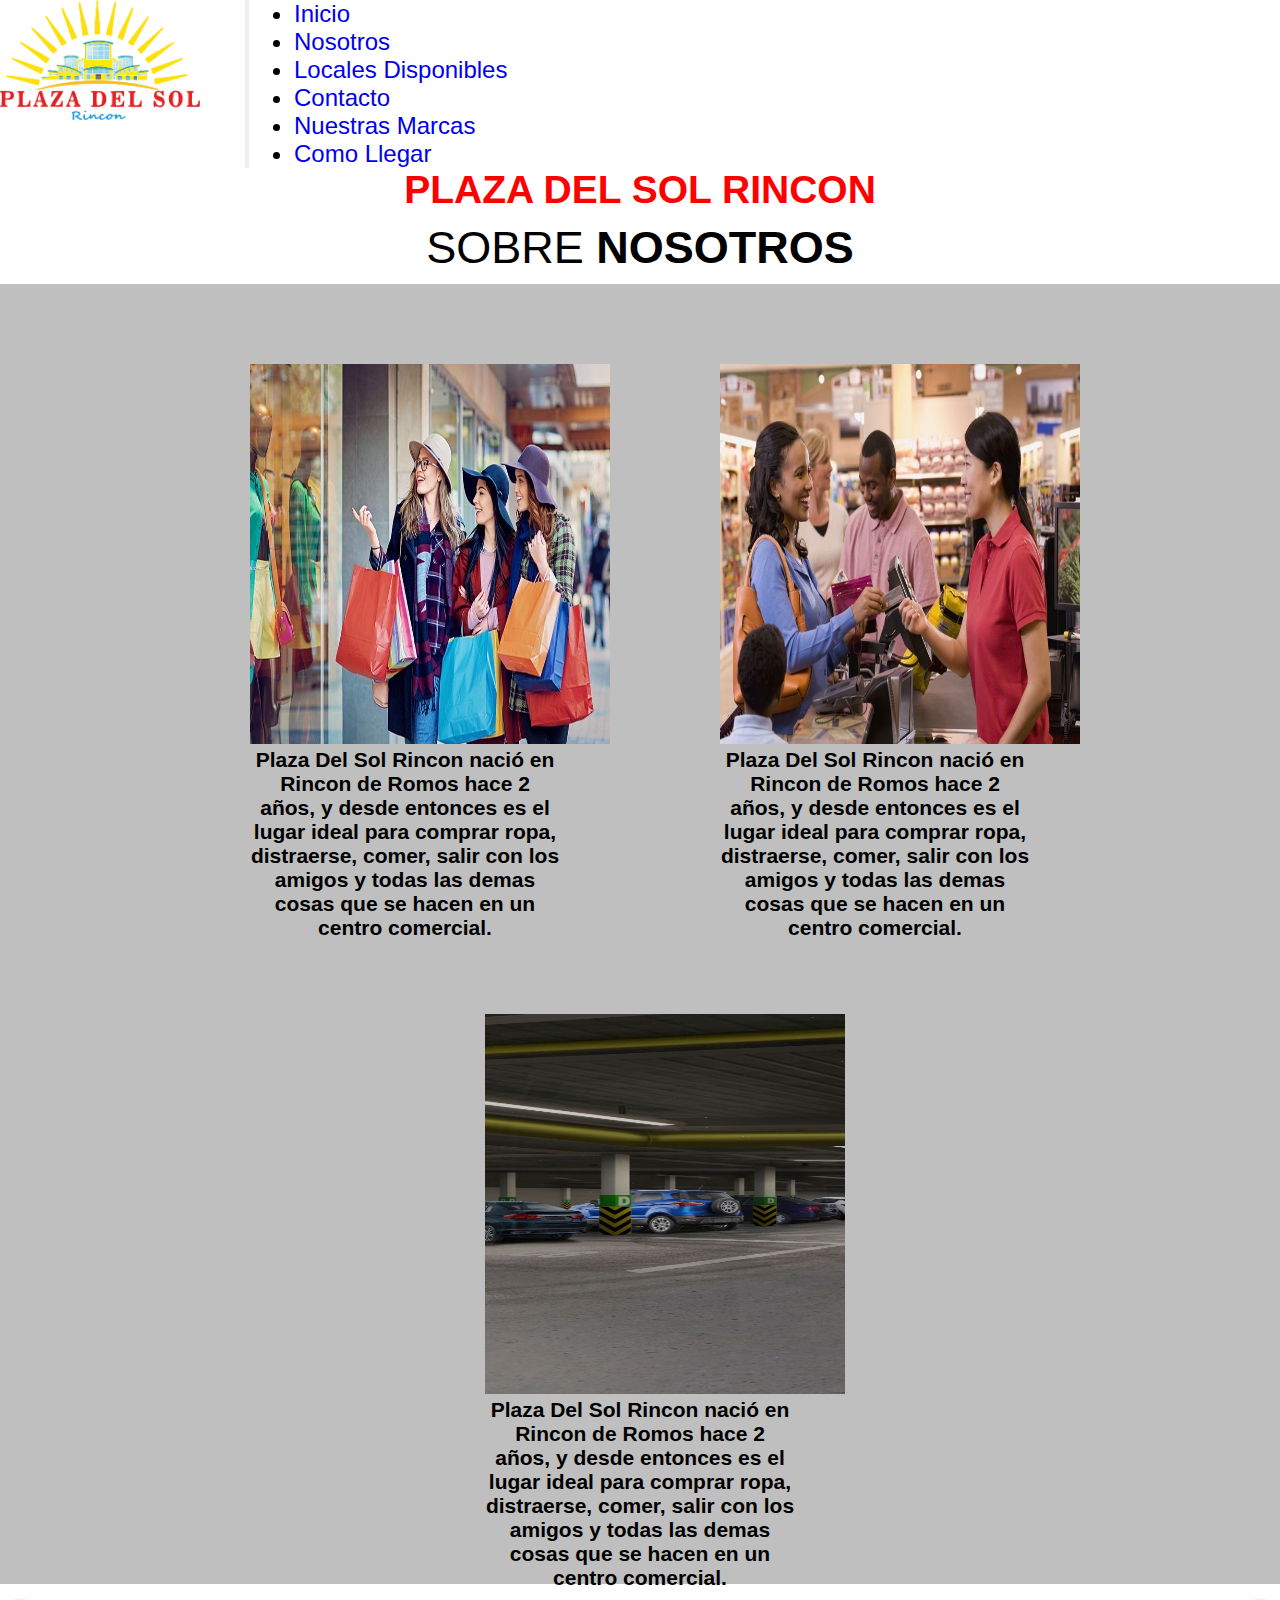
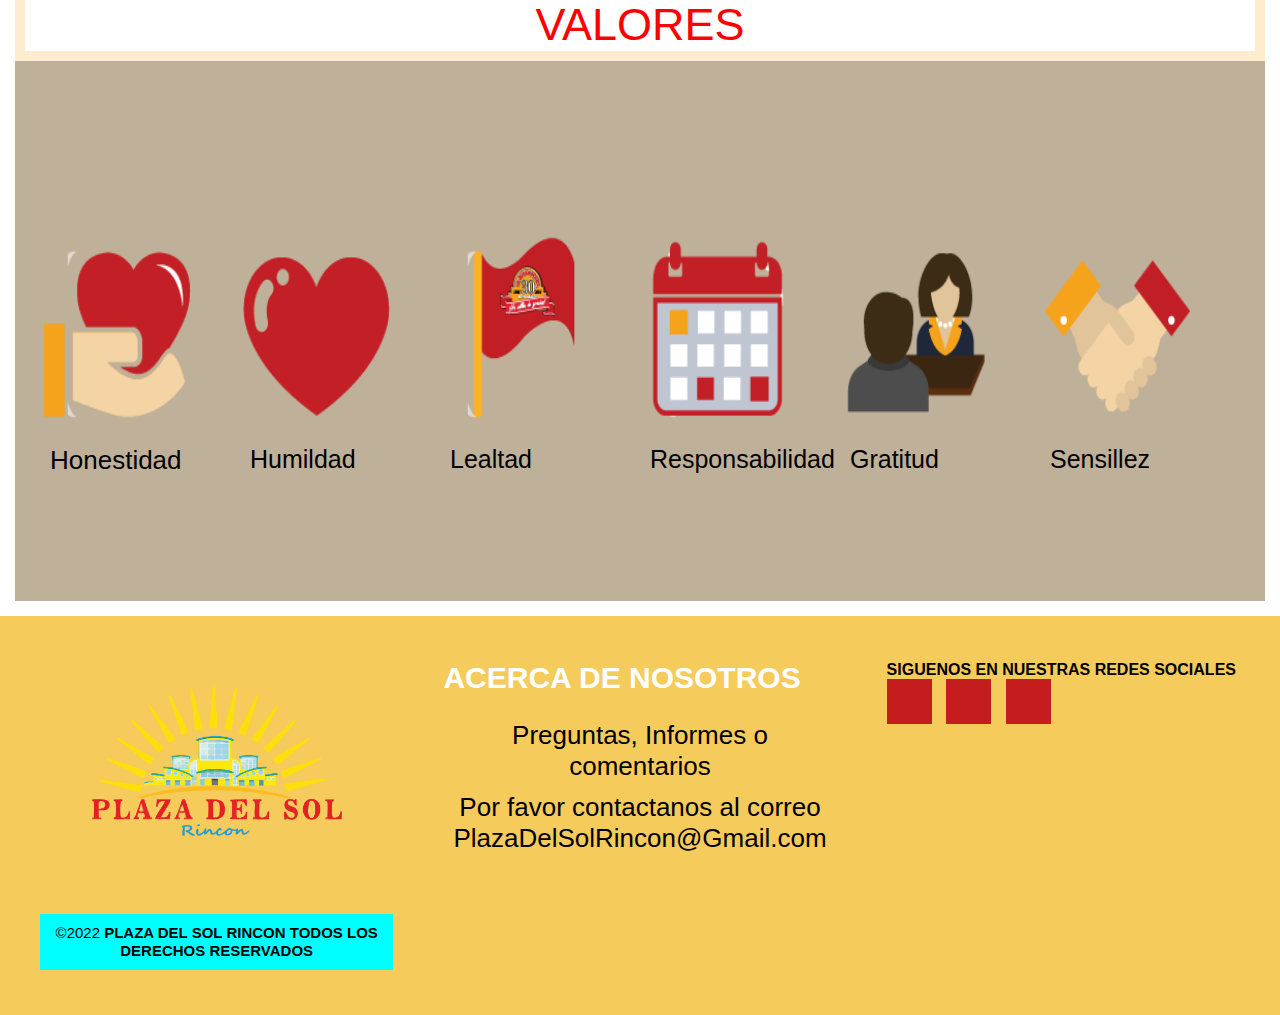
<file: Pages/nosotros.html>
<!DOCTYPE html>
<html lang="en">
<head>
    <meta charset="UTF-8">
    <meta http-equiv="X-UA-Compatible" content="IE=edge">
    <meta name="viewport" content="width=device-width, initial-scale=1.0">
    <link href="https://cdn.jsdelivr.net/npm/bootstrap@5.2.3/dist/css/bootstrap.min.css" rel="stylesheet" integrity="sha384-rbsA2VBKQhggwzxH7pPCaAqO46MgnOM80zW1RWuH61DGLwZJEdK2Kadq2F9CUG65" crossorigin="anonymous">
    <link rel="stylesheet" href="/css/styles.css">
    <title>Nosotros</title>
</head>
<body>
  <header>
    <nav class="navbar navbar-expand-lg bg-light">
      <div class="container-fluid">
        <a class="navbar-brand" href="#">
          <img class="home-image" src="/IMG/LOGO-PLAZA.png" alt="logo home" width="200px">
        </a>
        <button class="navbar-toggler" type="button" data-bs-toggle="collapse" data-bs-target="#navbarSupportedContent" aria-controls="navbarSupportedContent" aria-expanded="false" aria-label="Toggle navigation">
          <span class="navbar-toggler-icon"></span>
        </button>
        <div class="collapse navbar-collapse" id="navbarSupportedContent">
          <ul class="navbar-nav me-auto mb-2 mb-lg-0">
            <li class="nav-item">
              <a class="nav-link"  href="/index.html">Inicio</a>
            </li>
            <li class="nav-item">
              <a class="nav-link" href="/Pages/nosotros.html">Nosotros</a>
            </li>
            <li class="nav-item">
              <a class="nav-link" href="/Pages/localesdisponibles.html">Locales Disponibles</a>
            </li>
            <li class="nav-item">
              <a class="nav-link" href="/Pages/contacto.html">Contacto</a>
            </li>
            <li class="nav-item">
              <a class="nav-link" href="/Pages/nuestrasmarcas.html">Nuestras Marcas</a>
            </li>
            <li class="nav-item">
              <a class="nav-link" href="/Pages/comollegar.html">Como Llegar</a>
            </li>
          </ul>
        </div>
      </div>
  </nav>
  </header>
  <main>
    <h1>PLAZA DEL SOL RINCON</h1>
    <p>SOBRE  <b>NOSOTROS</b></p> 
  </main>
  <div class="container-us">
    <div class="card-us">
      <img class="img-us" src="/IMG/IMG_nosotros3.JPG" alt="">
     <h2 class="des-us">Plaza Del Sol Rincon nació en Rincon de Romos hace 2 años, y desde entonces es el lugar ideal para comprar ropa, distraerse, comer, salir con los amigos y todas las demas cosas que se hacen en un centro comercial.</h2>
    </div>
    <div class="card-us">
      <img class="img-us" src="/IMG/IMG_nosotros2JPG.JPG" alt="">
     <h2 class="des-us">Plaza Del Sol Rincon nació en Rincon de Romos hace 2 años, y desde entonces es el lugar ideal para comprar ropa, distraerse, comer, salir con los amigos y todas las demas cosas que se hacen en un centro comercial.</h2>
    </div>
    <div class="card-us">
      <img class="img-us" src="/IMG/IMG_nosotros.JPG" alt="">
     <h2 class="des-us">Plaza Del Sol Rincon nació en Rincon de Romos hace 2 años, y desde entonces es el lugar ideal para comprar ropa, distraerse, comer, salir con los amigos y todas las demas cosas que se hacen en un centro comercial.</h2>
    </div>
  
  </div>
  <section>
      <p class="title">VALORES</p>
    <div class="container-values">
      <div class="card-values">
        <img class="values-us" src="/IMG/honesty-card.png" alt="">
        <p class="text-values"> Honestidad </p>
      </div>
      <div class="card-values">
        <img class="values-us" src="/IMG/humildad-card.png" alt="">
        <p class="text-us"> Humildad </p>
      </div>
      <div class="card-values">
        <img class="values-us" src="/IMG/lealtad-card.png" alt="">
        <p class="text-us"> Lealtad </p>
      </div>
      <div class="card-values">
        <img class="values-us" src="/IMG/responsabilidad-card.png" alt="">
        <p class="text-us"> Responsabilidad </p>
      </div>
      <div class="card-values">
        <img class="values-us" src="/IMG/gratitud-card.png" alt="">
        <p class="text-us"> Gratitud </p>
      </div>
      <div class="card-values">
        <img class="values-us" src="/IMG/sensillez-card.png" alt="">
        <p class="text-us"> Sensillez </p>
      </div>
    </div>
  </section>

  <footer class="pie-page">
    <div>
        <div class="grupo-uno">
            <div class="box">
                <figure>
                    <a href="#">
                        <img src="/IMG/LOGO-PLAZA.png" alt="" width="170px">
                    </a>
                </figure>
            </div>
            <div class="box">
                <h3>ACERCA DE NOSOTROS</h3>
                <p> Preguntas, Informes o comentarios </p>
                <p> Por favor contactanos al correo PlazaDelSolRincon@Gmail.com </p>
            </div>
            <div class="box">
                <h4>SIGUENOS EN NUESTRAS REDES SOCIALES</h4>
                <div class="red-social">
                    <a href="" class="fa fa-facebook"></a>
                    <a href="" class="fa fa-instagram"></a>
                    <a href="" class="fa fa-twitter"></a>
                </div>
            </div>
            <div class="grupo-dos">
                <small>&copy;2022 <b>PLAZA DEL SOL RINCON TODOS LOS DERECHOS RESERVADOS </b></small>
            </div>
        </div>
       
<script src="https://cdn.jsdelivr.net/npm/bootstrap@5.2.3/dist/js/bootstrap.bundle.min.js"></script>
        
</footer>
</body>
</html>
</file>
<file: css/styles.css>
/* RESET  */

*{
    margin: 0;
    padding: 0;
    box-sizing: border-box;
    font-family: sans-serif;
    text-decoration: none;
}



/* estilos del Nav ~~ PAGE-INDEX INICIO */
.container-fluid{
    text-decoration: none;
    font-size: 24px;
    display: flex;
    gap: 45px;
    
}

header nav ul li:hover{
    background-color: #d9d9d9;
    transform: scale(1.0);
}
/* estilos del Nav ~~ PAGE-INDEX FIN */
/* estilos del carousel ~~PAGE-INDEX INICIO */
.carousel-home {
    margin-top: 10px;
    height: 80vh;
    position: relative;
    overflow: hidden;
}
.carousel-item img {
    height: 540px;
    width: auto;
}
/* estilos del carousel ~~PAGE-INDEX FIN*/
/* estilos del Main ~~PAGE-INDEX' INICIO */
.background-home{
    background-image: url(/IMG/background-homee.jpeg);
    background-repeat: no-repeat;
    background-size: cover;
    background-attachment: fixed;
}

main div h1{
    margin-top:40px;
    font-size: 42px;
    font-family:sans-serif ;
    text-align: center;
    color: red;
    background-image: url(/IMG/Background-image.jpeg);
    height: 500px;
    background-repeat: no-repeat;
    background-position: center center;
}

main div p{
    font-size: 26px;
    font-family: sans-serif;
    text-align: center; 
}

.middle h2 {
    font-size: 42px;
    text-align: center;
    color: red;
}

.middle p {
    font-size: 28px;
    text-align: center;
}

/* estilos de footer ~~PAGE-INDEX INICIO*/
.pie-page{
    width: 100%;
    background-color:#f5cb5c;
}

.pie-page .grupo-uno{
    width: 100%;
    max-width: 1200px;
    margin: auto;
    display: grid;
    grid-template-columns:repeat(3, 1fr);
    grid-gap: 50px;
    padding: 45px 0px;
}

.pie-page .grupo-uno .box figure {
    width: 100%;
    height: 100%;
    display: flex;
    justify-content: center;
    align-items:center;
}

.pie-page .grupo-uno .box figure img{
    width: 250px;
}

.grupo-uno .box h3{
    color: #fff;
    margin-bottom: 25px;
    font-size: 30px;
}


.pie-page .grupo-uno .box p{
    color: black;
    margin-bottom: 10px;
}
.pie-page .grupo-uno .red-social a{
    display: inline-block;
    text-decoration: none;
    width: 45px;
    height: 45px;
    line-height: 45px;
    color:#fff;
    margin-right: 10px;
    background-color: rgb(197, 29, 29);
    text-align: center;
    transition: all 300ms ease;
}

.pie-page .grupo-uno .red-social a:hover{
    color: #000;
}

.pie-page .grupo-dos{
    background-color: aqua;
    padding: 10px;
    justify-content: center;
    text-align: center;
    color: #000;
}

.pie-page .grupo-dos small{
    font-size: 15px;
}
/* estilos de footer ~~PAGE-INDEX fIN*/
/* MEDIAQUERIES */
@media screen and (max-width:720px) {
    .container-fluid{
        display: flex;
        flex-direction: column;
        text-align: center;
        align-items: center;
        justify-content: center;
        margin-top: 140px;
        display: none;
    
    }
    main div h1 p{
        display: flex;     
        text-align: center;
        align-items: center; 
    }
    .pie-page .grupo-uno .box {
        display: grid;
        grid-template-columns: repeat(1,1fr);
        text-align: center;
    }    
}
/* estilos de main ~~PAGE-NOSOTROS INICIO*/
main h1{
    font-size: 39px;
    text-align: center;
}

main p{
    font-size: 45px;
    text-align: center;
}
.container-us{
    display: flex;
    flex-wrap: wrap;
    align-items: center;
    justify-content: center;
    min-height: 60vh;
    background-color:rgb(0, 0, 0, 0.25);
    background-size: 100% 100%;
    background-attachment: fixed;
}
.card-us{
    position: relative;
    width: 310px;
    height: 490px;
    margin: 80px;
}
.img-us{
    width: 360px;
    height: 380px;
}
.des-us{
    font-size: 21px;
    font-family: 'Franklin Gothic Medium', 'Arial Narrow', Arial, sans-serif;
    text-align: center;
}
.title{
    font-size: 45px;
    font-family: 'Gill Sans', 'Gill Sans MT', Calibri, 'Trebuchet MS', sans-serif;
    color: red;
    text-align: center;
    background-color: white;
}
.container-values{
    display: flex;
    flex-wrap: wrap;
    align-items: center;
    justify-content: center;
    min-height: 60vh;
    background-color:rgb(0, 0, 0, 0.25);
    background-size: 100% 100%;
    background-attachment: fixed;
}
.card-values{
    position: relative;
    width: 80px;
    height: 220px;
    margin-right: 120px;
}
.values-us{
    width: 155px;
    height: 210px;
}
.text-us{
    font-size: 25px;
    font-family: sans-serif;
    text-align: center;
    color: black;
}
/* estilos de main ~~PAGE-NOSOTROS FIN*/
/* estilos de main ~~PAGE-LOCALES DISPONIBLES INICIO*/
h6{
    font-family: sans-serif;
    font-size: 26px;
    color: red;
    text-align: center;
}
section{
    margin: 15px;
    background-color: blanchedalmond;
}
.table{
    margin-left: 270px;
    font-size: 27px;
    background-color: #caf2be;
}
h5{
    text-align: center;
    margin-top: 90px;
    margin-left: 60px;
    font-size: 22px;
}

.botton{
    display: block;
    width: 220px;
    border-radius: 90px;
    margin: 20px 620px;
    color: black;
    padding: 12px;
    background-color: #29ffc9;
    text-decoration: none;
    font-size: 20px;
}
/* estilos de main ~~PAGE-LOCALES DISPONIBLES FIN*/
/* estilos de main ~~PAGE-CONTACTO INICIO*/
h1{
    text-align: center;
    color: red;
    font-size: 32px;
}
p{
    text-align: center;
    font-size: 26px;
    margin: 10px;
}
form{
    font-size: 30px;
    margin-left: 2px;
    background-color: white;
}
/* estilos de main ~~PAGE-CONTACTO FIN*/
/* estilos de main ~~PAGE-NUESTRAS-MARCAS INICIO*/
.Nuestras-marcas{
    background-color: aqua;
    font-size: 59px;
    font-family: 'Franklin Gothic Medium', 'Arial Narrow', Arial, sans-serif;
    margin: auto;
    padding: 20px;
}
.container-brands{
    display: flex;
    flex-wrap: wrap;
    align-items: center;
    justify-content: center;
    min-height: 60vh;
    background-color:rgb(0, 0, 0, 0.25);
    background-size: 100% 100%;
    background-attachment: fixed;
}
.brands{
    position: relative;
    width: 350px;
    height: 250px;
    overflow: hidden;
    border-radius: 6px;
    box-shadow: 0px 15px 25px rgba(0, 0, 0, 0.5);
    cursor: pointer;  
    margin-right: 960px;
}
.img-brands{
    width: 100%;
    height: 100%;
    margin-left:15px;
}
</file>
